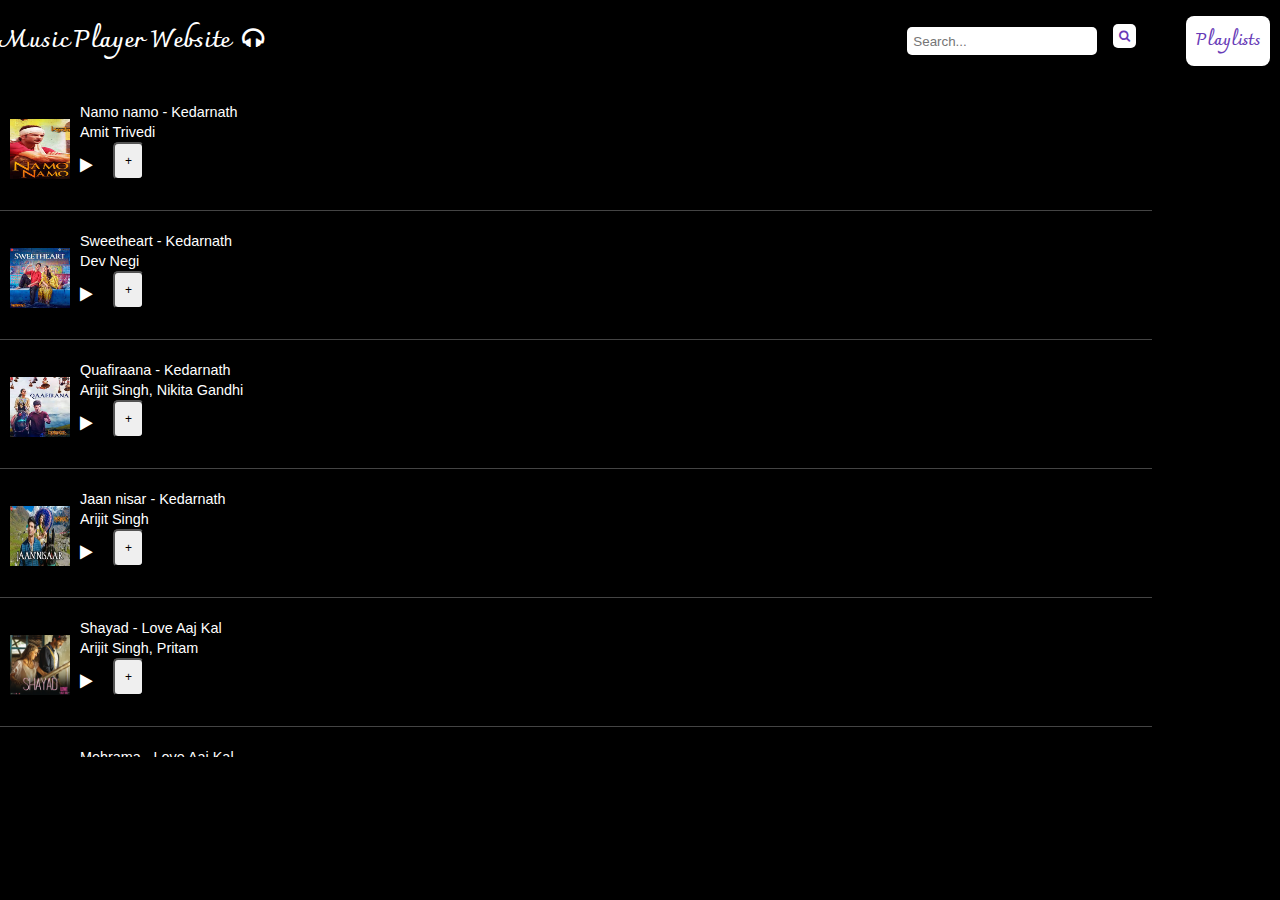
<file: index.html>
<!DOCTYPE html>
<html lang="en">
<head>
    <meta charset="UTF-8">
    <meta name="viewport" content="width=device-width, initial-scale=1.0">
    <title>Music Player</title>
    <link rel="stylesheet" href="style.css">
    <link rel="stylesheet" href="https://cdnjs.cloudflare.com/ajax/libs/font-awesome/4.7.0/css/font-awesome.min.css">
</head>
<body>
    <div class="main">
        <div class="top_section">
            <h2>Music Player Website&nbsp;&nbsp;<i class="fa fa-headphones" aria-hidden="true"></i></h2>
            <div class="search_container">
                <input type="text" id="search" placeholder="Search...">
                <button id="search_btn"><i class="fa fa-search" aria-hidden="true"></i></button>
                <a href="playlists.html" class="navtab">Playlists</a>
            </div>
            <div id="noResultsMessage">No results found.</div>
        </div>
        <div class="tracks" id="tracks-container"></div>
    </div>

    <!-- Audio element for playing songs -->
    <audio id="music" controls style="display:none;"></audio>

    <script src="script.js"></script>
</body>
</html>
</file>
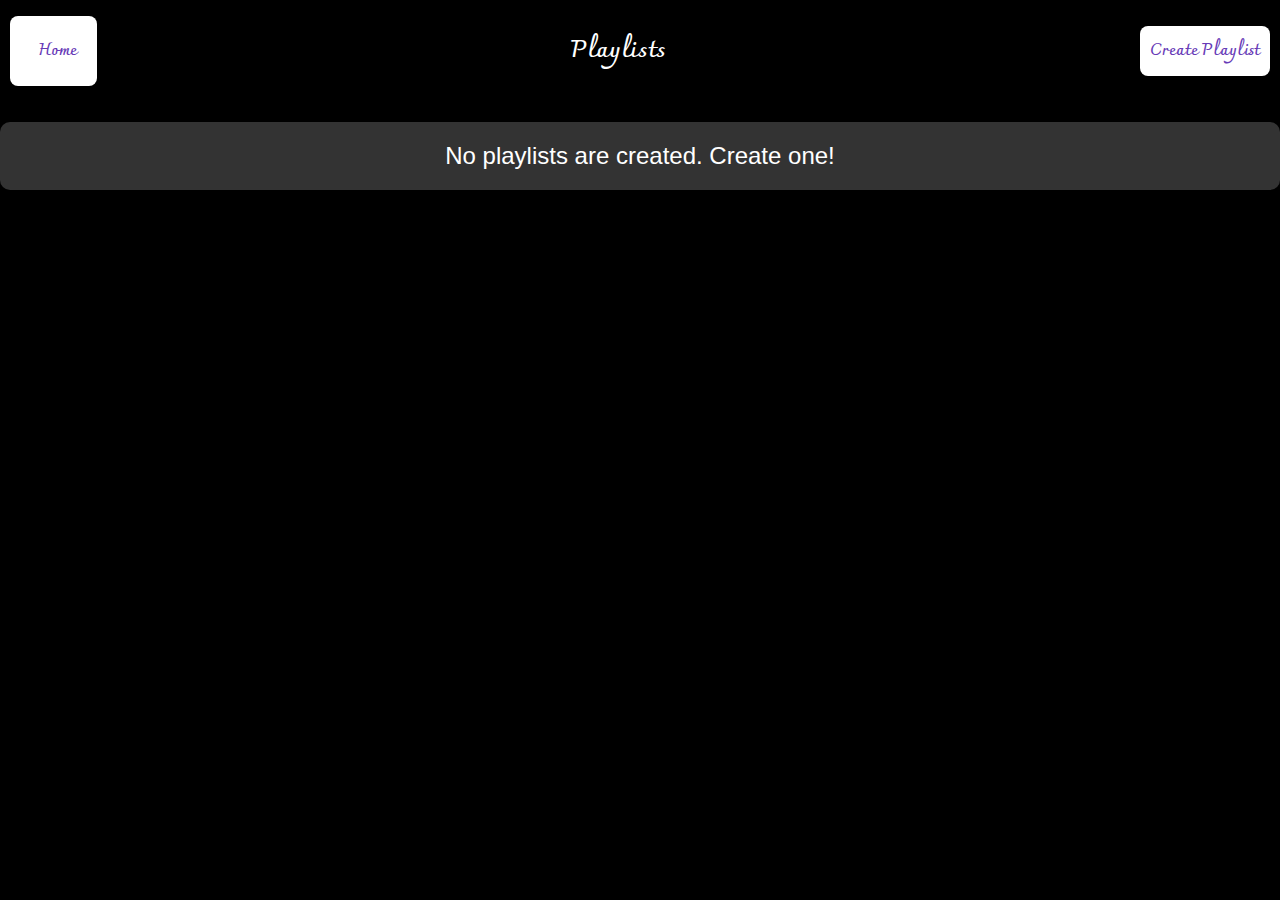
<file: playlists.html>
<!DOCTYPE html>
<html lang="en">
<head>
    <meta charset="UTF-8">
    <meta name="viewport" content="width=device-width, initial-scale=1.0">
    <title>Playlists</title>
    <link rel="stylesheet" href="style.css">
</head>
<body>
    <div class="main">
        <div class="top_section">
            <button class="navtab" id="home_btn"><a href="index.html">Home</a></button>
            <h3>Playlists</h3>
            <button class="navtab" id="create_playlist_btn">Create Playlist</button>
        </div>
        <div id="message-container" class="hidden">
            <p>No playlists are created. Create one!</p>
        </div>
        <div id="playlist-container"></div>
    </div>
    <script src="playlist.js"></script>
</body>
</html>
</file>
<file: style.css>
@import url('https://fonts.googleapis.com/css2?family=Charmonman:wght@700&display=swap');

* {
  margin: 0;
  padding: 0;
  box-sizing: border-box;
  font-family: 'Poppins', sans-serif;
}

body {
  background-color: black;
  color: white;
  font-family: 'Charmonman', cursive;
}

#message-container {
  text-align: center;
  font-size: 1.5rem;
  color: #fff;
  background-color: #333; /* Match the dark theme */
  padding: 20px;
  border-radius: 10px;
  box-shadow: 0 4px 8px rgba(0, 0, 0, 0.5);
  margin-top: 20px; /* Adjust as needed */
}

.hidden {
  display: none;
}

.main {
  position: relative;
  overflow: hidden;
  height: 100vh;
  width: 100%;
  display: flex;
  flex-direction: column;
  background: black;
  box-shadow: 0.1px 4px 8px 4px rgba(0, 0, 0, 0.5);
}

.top_section {
  display: flex;
  align-items: center;
  justify-content:space-between;
  margin: 1em 0;
}

.top_section h5 {
  color: #fff;
  font-size: 1.5em;
  font-family: 'Charmonman', cursive;
}

.top_section h3 {
  color: #fff;
  font-size: 1.5em;
  font-family: 'Charmonman', cursive;
  flex: 1; /* Allow heading to take available space */
  text-align: center; /* Center heading text */
  margin: 0; /* Remove default margin */
}

.top_section h2 {
  color: #fff;
  font-size: 1.5em;
  font-family: 'Charmonman', cursive;
}

.top_section .navtab {
  margin: 0 10px; /* Add horizontal margin to buttons */
}

.btn1{
  background-color: black;
  color: white;
}
.song {
  display: flex;
  align-items: center;
  margin-bottom: 10px; /* Space between songs */
  padding: 10px;
  border-bottom: 1px solid #444;
}



/* Slider Style */
#slider {
  width: 100%; /* Increase width to 100% of the container */
  height: 15px; /* Increase height for a thicker slider */
  -webkit-appearance: none; /* Remove default styling in WebKit browsers */
  background: #ddd; /* Background color of the slider track */
  outline: none; /* Remove default outline */
  border-radius: 5px; /* Rounded corners */
  margin: 20px 0; /* Add space above and below */
}

#slider::-webkit-slider-thumb {
  -webkit-appearance: none; /* Remove default styling */
  appearance: none;
  width: 20px; /* Width of the slider thumb */
  height: 20px; /* Height of the slider thumb */
  background: #333; /* Background color of the slider thumb */
  cursor: pointer; /* Pointer cursor on hover */
  border-radius: 50%; /* Circular thumb */
}

#slider::-moz-range-thumb {
  width: 20px; /* Width of the slider thumb */
  height: 20px; /* Height of the slider thumb */
  background: #333; /* Background color of the slider thumb */
  cursor: pointer; /* Pointer cursor on hover */
  border-radius: 50%; /* Circular thumb */
}

#slider::-ms-thumb {
  width: 20px; /* Width of the slider thumb */
  height: 20px; /* Height of the slider thumb */
  background: #333; /* Background color of the slider thumb */
  cursor: pointer; /* Pointer cursor on hover */
  border-radius: 50%; /* Circular thumb */
}

.song img {
  width: 60px; /* Adjust as needed */
  height: 60px; /* Adjust as needed */
  margin-right: 10px; /* Space between image and text */
}

.song_info {
  flex: 1; /* Allow this section to take available space */
  display: flex;
  flex-direction: column; /* Stack text vertically */
  justify-content: center;
}

.song_info p {
  margin: 2px 0; /* Small margin between song name and singer name */
  font-size: 0.9em; /* Adjust font size for better fit */
}

.song_buttons {
  display: flex;
  flex-direction: column; /* Stack buttons vertically */
  gap: 10px; /* Increased space between buttons */
  justify-content: center;
}

.song_buttons button {
  background-color: white; /* Button background color */
  border: none; /* Remove default border */
  padding: 10px 20px; /* Increased padding for larger buttons */
  font-size: 16px; /* Larger font size */
  cursor: pointer;
  width: 40px; /* Adjusted button width */
  height: 40px; /* Adjusted button height */
  display: flex;
  align-items: center;
  justify-content: center;
  border-radius: 8px; /* Rounded corners */
}

.song_buttons button:hover {
  background-color: #555; /* Change background on hover */
}

#playlist-container {
  max-height: 500px; /* Adjust height as needed */
  overflow-y: auto;  /* Enable vertical scrolling */
  padding: 10px;     /* Optional: add padding for aesthetics */
}

/* Optional: Style the scrollbar */
#playlist-container::-webkit-scrollbar {
  width: 8px;
}

#playlist-container::-webkit-scrollbar-thumb {
  background: #888;
  border-radius: 4px;
}

#playlist-container::-webkit-scrollbar-thumb:hover {
  background: #555;
}

#playlists .playlist {
  background-color:black;
  border: 1px solid #ddd;
  border-radius: 5px;
  margin-bottom: 20px;
  padding: 10px;
}

.playlist_header {
  display: flex;
  justify-content: space-between;
  align-items: center;
  margin-bottom: 10px;
}

.playlist_header h3 {
  margin: 0;
  font-size: 1.2em;
}

.playlist_header .buttons {
  display: flex;
  gap: 10px;
}

.playlist_header .buttons button {
  background-color: black;
  color: white;
  border: none;
  border-radius: 8px; /* Rounded corners */
  padding: 10px 20px; /* Larger padding */
  cursor: pointer;
  font-size: 16px; /* Larger font size */
}

.playlist_header .buttons button:hover {
  background-color: #333; /* Change background on hover */
}

.playlist ul {
  list-style-type: none;
  padding: 0;
}

.playlist ul li {
  display: flex;
  align-items: center;
  padding: 10px;
  border-bottom: 1px solid #ccc;
}

.playlist ul li img {
  width: 60px;
  height: 80px;
  object-fit: cover;
  margin-right: 10px;
  border-radius: 5px;
}

.playlist ul li .song_info {
  flex: 1;
  display: flex;
  flex-direction: column;
}

.playlist ul li .song_info p {
  margin: 2px 0;
}

.playlist ul li .song_controls {
  display: flex;
  align-items: center;
  gap: 10px;
}

.playlist ul li .song_controls button {
  background-color:black;
  color: white;
  border: none;
  border-radius: 8px; /* Rounded corners */
  padding: 10px 20px; /* Larger padding */
  cursor: pointer;
  font-size: 16px; /* Larger font size */
}

.playlist ul li .song_controls button:hover {
  background-color: #333;
}

.search_container {
  display: flex;
  align-items: center;
  gap: 10px;
}

#search {
  padding: 0.5em;
  border-radius: 5px;
  border: none;
  outline: none;
  flex: 1;
}

#search_btn {
  padding: 0.5em;
  border-radius: 5px;
  background-color: #fff;
  color: #673AB7;
  border: none;
  cursor: pointer;
  margin-left: 0.5em;
}

#noResultsMessage {
  display: none; /* Initially hidden */
  font-size: 24px;
  color: #666;
  text-align: center;
  position: absolute;
  top: 50%;
  left: 50%;
  transform: translate(-50%, -50%);
}

a {
  text-decoration: none;
}

.navtab {
  font-family: 'Charmonman', cursive;
  font-weight: bolder;
  color: #673AB7;
  background-color: #fff;
  padding: 10px; /* Increased padding */
  border-radius: 8px;
  outline: none !important;
  margin-left: 0.5em;
  min-width: 80px;
  border: none;
  font-size: 16px;
  cursor: pointer; /* Larger font size */
}

.navtab:active {
  background-color: black;
  color: #fff;
}

.navtab a {
  font-family: 'Charmonman', cursive;
  font-weight: bolder;
  color: #673AB7;
  background-color: #fff;
  padding: 10px; /* Increased padding */
  border-radius: 8px;
  outline: none !important;
  margin-left: 0.5em;
  min-width: 20px;
  border: none;
  font-size: 16px; /* Larger font size */
}

.navtab a:active {
  background-color: black;
  color: #fff;
}

.tracks {
  width: 90%;
  max-height: 75vh;
  overflow-y: scroll;
  padding: 10px 0;
  padding-bottom: 50px;
}

.track img {
  width: 50px;
  height: 50px;
  object-fit: cover;
  border-radius: 5px;
  margin-right: 10px;
}

.track_info {
  display: flex;
  flex-direction: column;
}

.track_info p {
  margin: 2px 0;
}

.track_controls {
  display: flex;
  align-items: center;
  gap: 10px;
}

.track_controls button {
  padding: 10px 20px; /* Increased padding */
  background-color: #5c2a91;
  color: white;
  border: none;
  border-radius: 8px; /* Rounded corners */
  cursor: pointer;
  font-size: 16px; /* Larger font size */
}

.track_controls button:hover {
  background-color: black;
}

.track_controls .slider {
  width: 100px;
}
/* Existing styles */

/* Style for the song detail section */
.song_detail {
  margin: 50px auto; /* Center horizontally and adjust top margin */
  max-width: 800px; /* Adjust as needed for maximum width */
  padding: 0 20px; /* Add some padding */
  text-align: center; /* Center text and slider horizontally */
}

.song_detail img {
  width: 200px; /* Fixed size for song image */
  height: 200px;
  object-fit: cover;
  margin-bottom: 20px;
  border-radius: 5px;
}

/* Fixed container for controls */
.controls-container {
  position: fixed;
  bottom: 0;
  left: 0;
  width: 100%;
  background-color: black;
  color: white;
  display: flex;
  flex-direction: column;
  align-items: center;
  padding: 10px 20px; /* Adjust padding as needed */
  box-shadow: 0 -2px 5px rgba(0, 0, 0, 0.5);
}

.controls {
  display: flex;
  flex-direction: row;
  gap: 20px;
  align-items: center;
  margin-bottom: 10px;
  background-color: black;
  color: white;
}

#slider_range {
  width: 100%; /* Increase width to 100% of the container */
  height: 15px; /* Increase height for a thicker slider */
  -webkit-appearance: none; /* Remove default styling in WebKit browsers */
  background: #ddd; /* Background color of the slider track */
  outline: none; /* Remove default outline */
  border-radius: 5px; /* Rounded corners */
  margin: 10px 0; /* Add space above and below */
}

#slider_range::-webkit-slider-thumb {
  -webkit-appearance: none; /* Remove default styling */
  appearance: none;
  width: 20px; /* Width of the slider thumb */
  height: 20px; /* Height of the slider thumb */
  background: #333; /* Background color of the slider thumb */
  cursor: pointer; /* Pointer cursor on hover */
  border-radius: 50%; /* Circular thumb */
}

#slider_range::-moz-range-thumb {
  width: 20px; /* Width of the slider thumb */
  height: 20px; /* Height of the slider thumb */
  background: #333; /* Background color of the slider thumb */
  cursor: pointer; /* Pointer cursor on hover */
  border-radius: 50%; /* Circular thumb */
}

#slider_range::-ms-thumb {
  width: 20px; /* Width of the slider thumb */
  height: 20px; /* Height of the slider thumb */
  background: #333; /* Background color of the slider thumb */
  cursor: pointer; /* Pointer cursor on hover */
  border-radius: 50%; /* Circular thumb */
}

button {
  display: flex;
  align-items: center;
  margin-bottom: 10px;
  margin-right: 30px;
  gap: 10px;
  padding: 10px 10px; /* Increased padding */
  font-size: 12px; /* Larger font size */
  border-radius: 5px; /* Slightly rounded corners */
}

/* Additional styles for fixed position */
.controls-container {
  display: flex;
  flex-direction: column;
  align-items: center;
  background-color: black;
  color: white;
  padding: 10px;
  border-top: 1px solid #333;
}

.song_detail {
  padding-bottom: 100px; /* Ensure content is not hidden behind controls */
}
</file>
